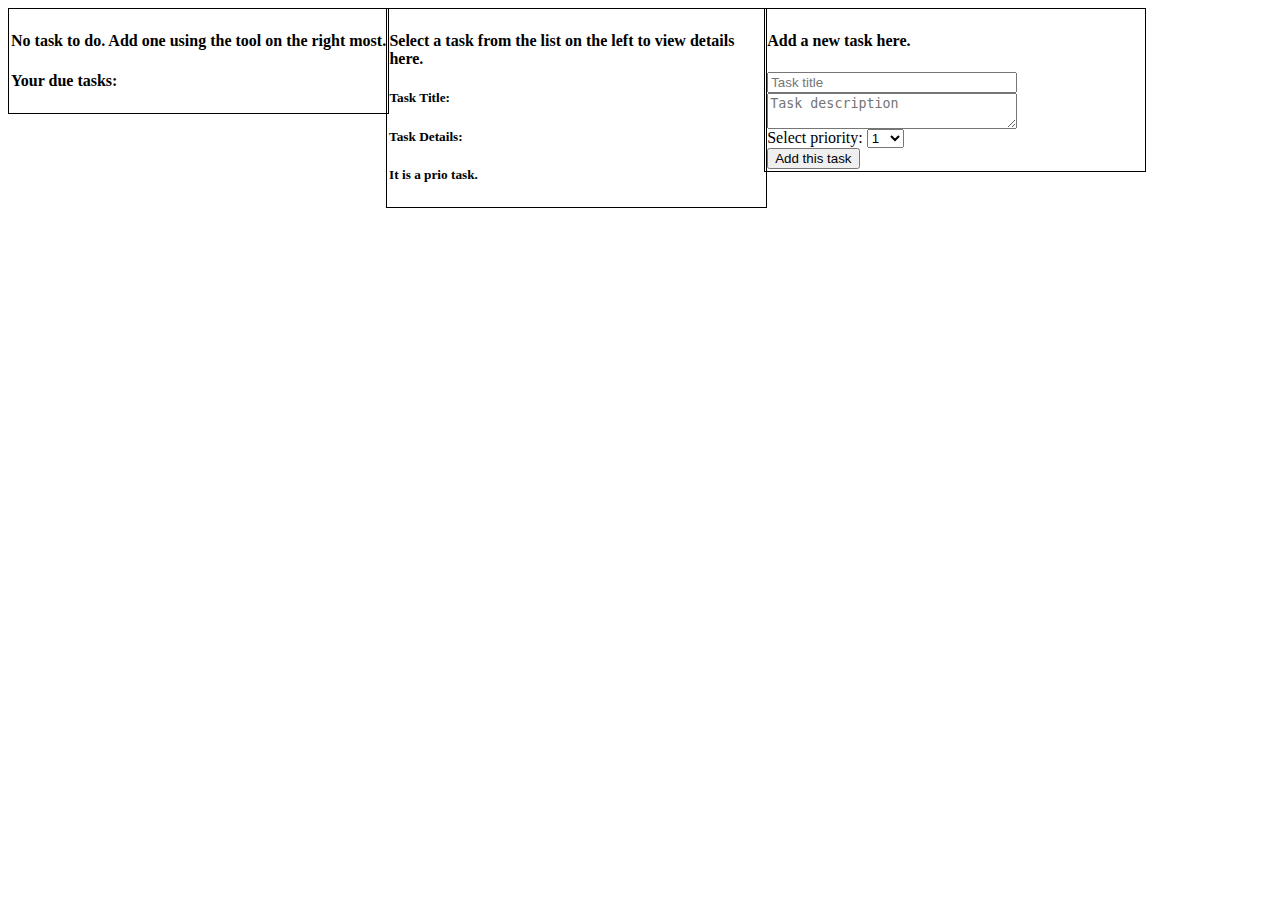
<file: ew2 _test/index.html>
<HTML>
  	<head>
      <script src = "index.js"></script>      
      <link href = "index.css" rel = "stylesheet" type="text/css">
    </head>
	<BODY onload="init()" onunload="clearVars()">
		<DIV class="parentDiv">
			<DIV class="section" id="summaryList">
				<span id="noTaskSpan"><h4>No task to do. Add one using the tool on the right most.</h4></span>
				<span id="taskLabel"><h4>Your due tasks:</h4></span>
				<ul id="toDosList">
				</ul>
			</DIV>
			
			<DIV class="section" id="addToDos">
				<h4>Add a new task here.</h4>
				<DIV><INPUT id="titleInput" placeholder="Task title" style="width:250px;"></INPUT></DIV>
				<DIV><TEXTAREA id="descrTextField" placeholder="Task description" style="width:250px;"></TEXTAREA></DIV>
				<DIV>Select priority: 
					<select id="prioritySelect">
						<option>1</option>
						<option>2</option>
						<option>3</option>
						<option>4</option>
						<option>5</option>
						<option>6</option>
						<option>7</option>
						<option>8</option>
						<option>9</option>
						<option>10</option>
					</select>
				</DIV>
				<INPUT type="button" value="Add this task" onclick='taskAppObj.addThisTask()'></INPUT>
			</DIV>
			<DIV class="section" id="showTodo">
				<h4>Select a task from the list on the left to view details here.</h4>
				<DIV id="taskDisplayDiv">
					<DIV><h5>Task Title: </h5><SPAN id="titleSpan"></SPAN></DIV>
					<DIV><h5>Task Details: </h5><SPAN id="descrSpan"></SPAN></DIV>
					<h5>It is a prio <SPAN id="prioritySpan"></SPAN> task.</h5>
				</DIV>
			</DIV>
		</DIV>
	</BODY>
</HTML>
</file>
<file: ew2 _test/index.css>
/*Please include index.css in HTML code for using this.*/
.parentDiv {
	width: 90%;
	height: 80%;
}
.hidden{
	 visibility: hidden; 
}
.removeTask{
	color: red;
	float: right;
}
.section{
	 border-style: solid;
    border-width: 1px;
    padding: 2px;
}
#summaryList{
  float: left;
  width:33%;
}
#showTodo{ 
    margin:0 auto;
    width: 33%;
}
#addToDos{
  float: right;
  width: 33%;
}
</file>
